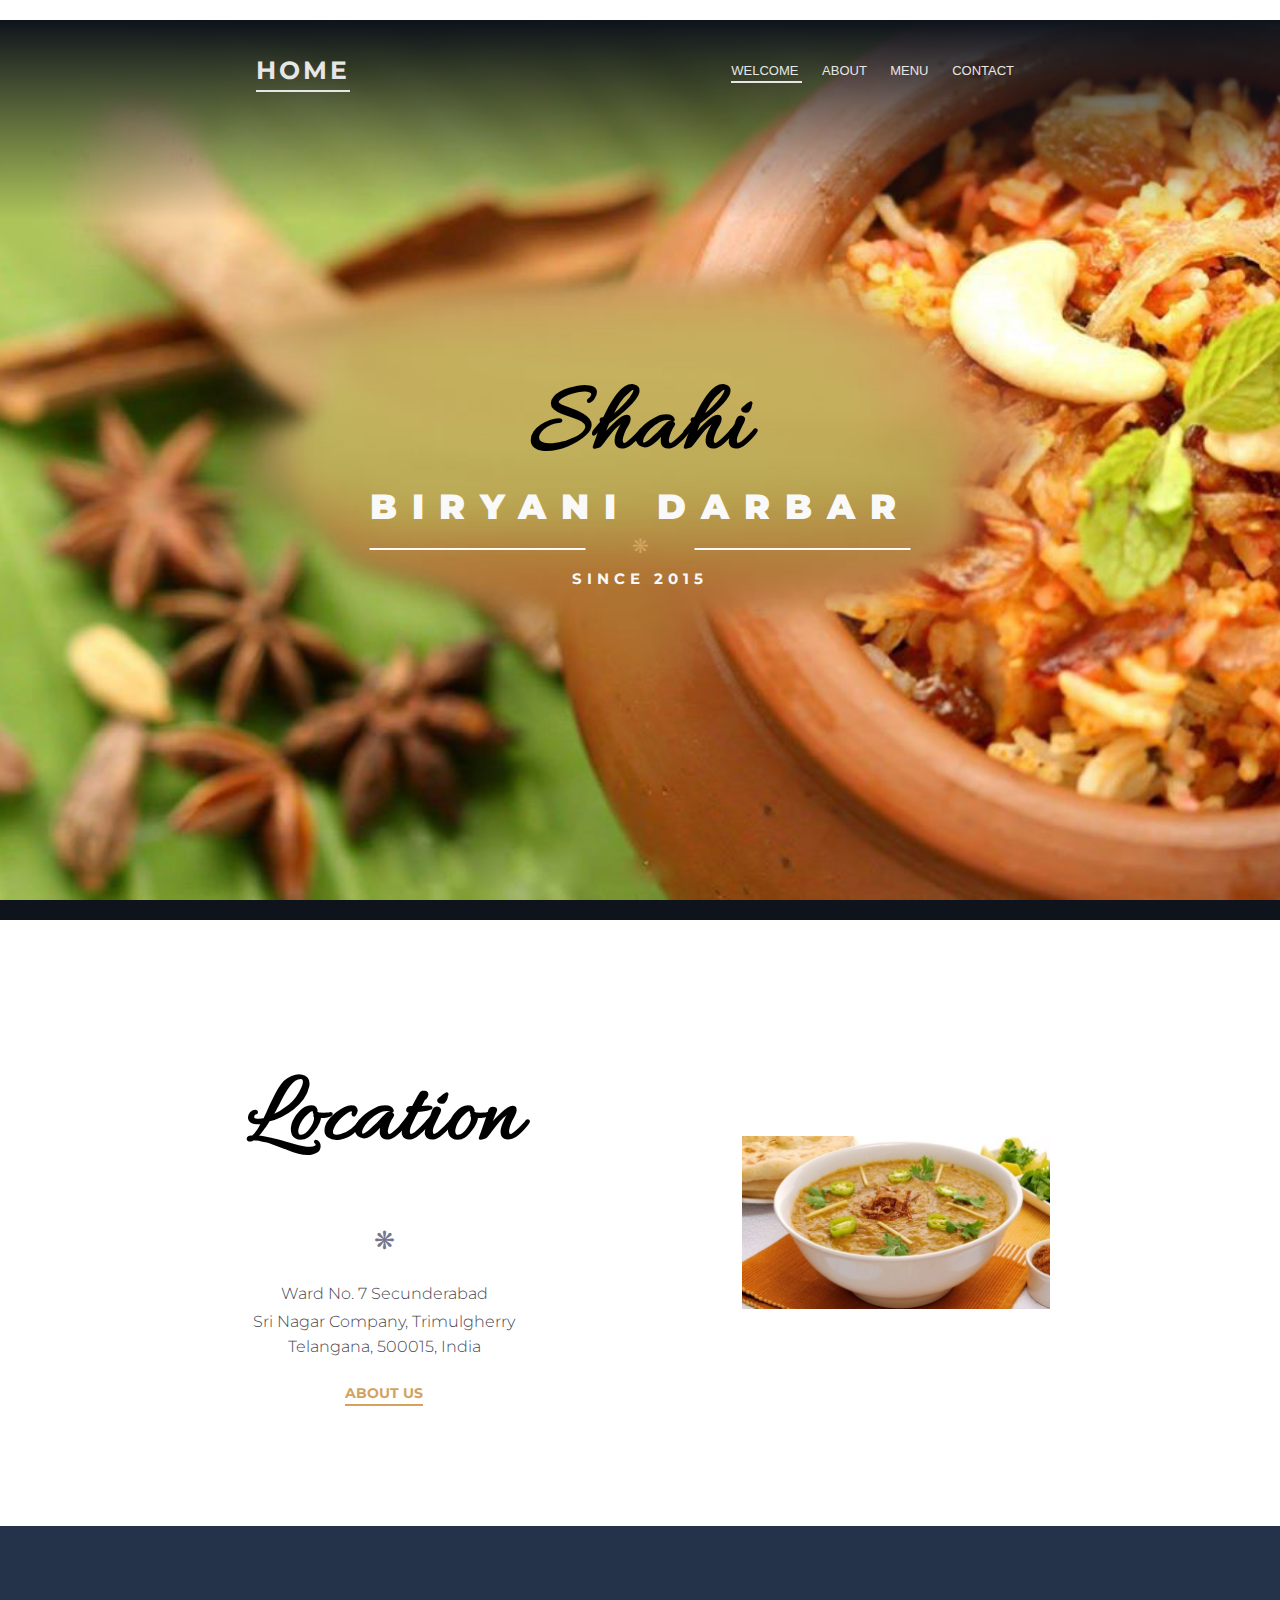
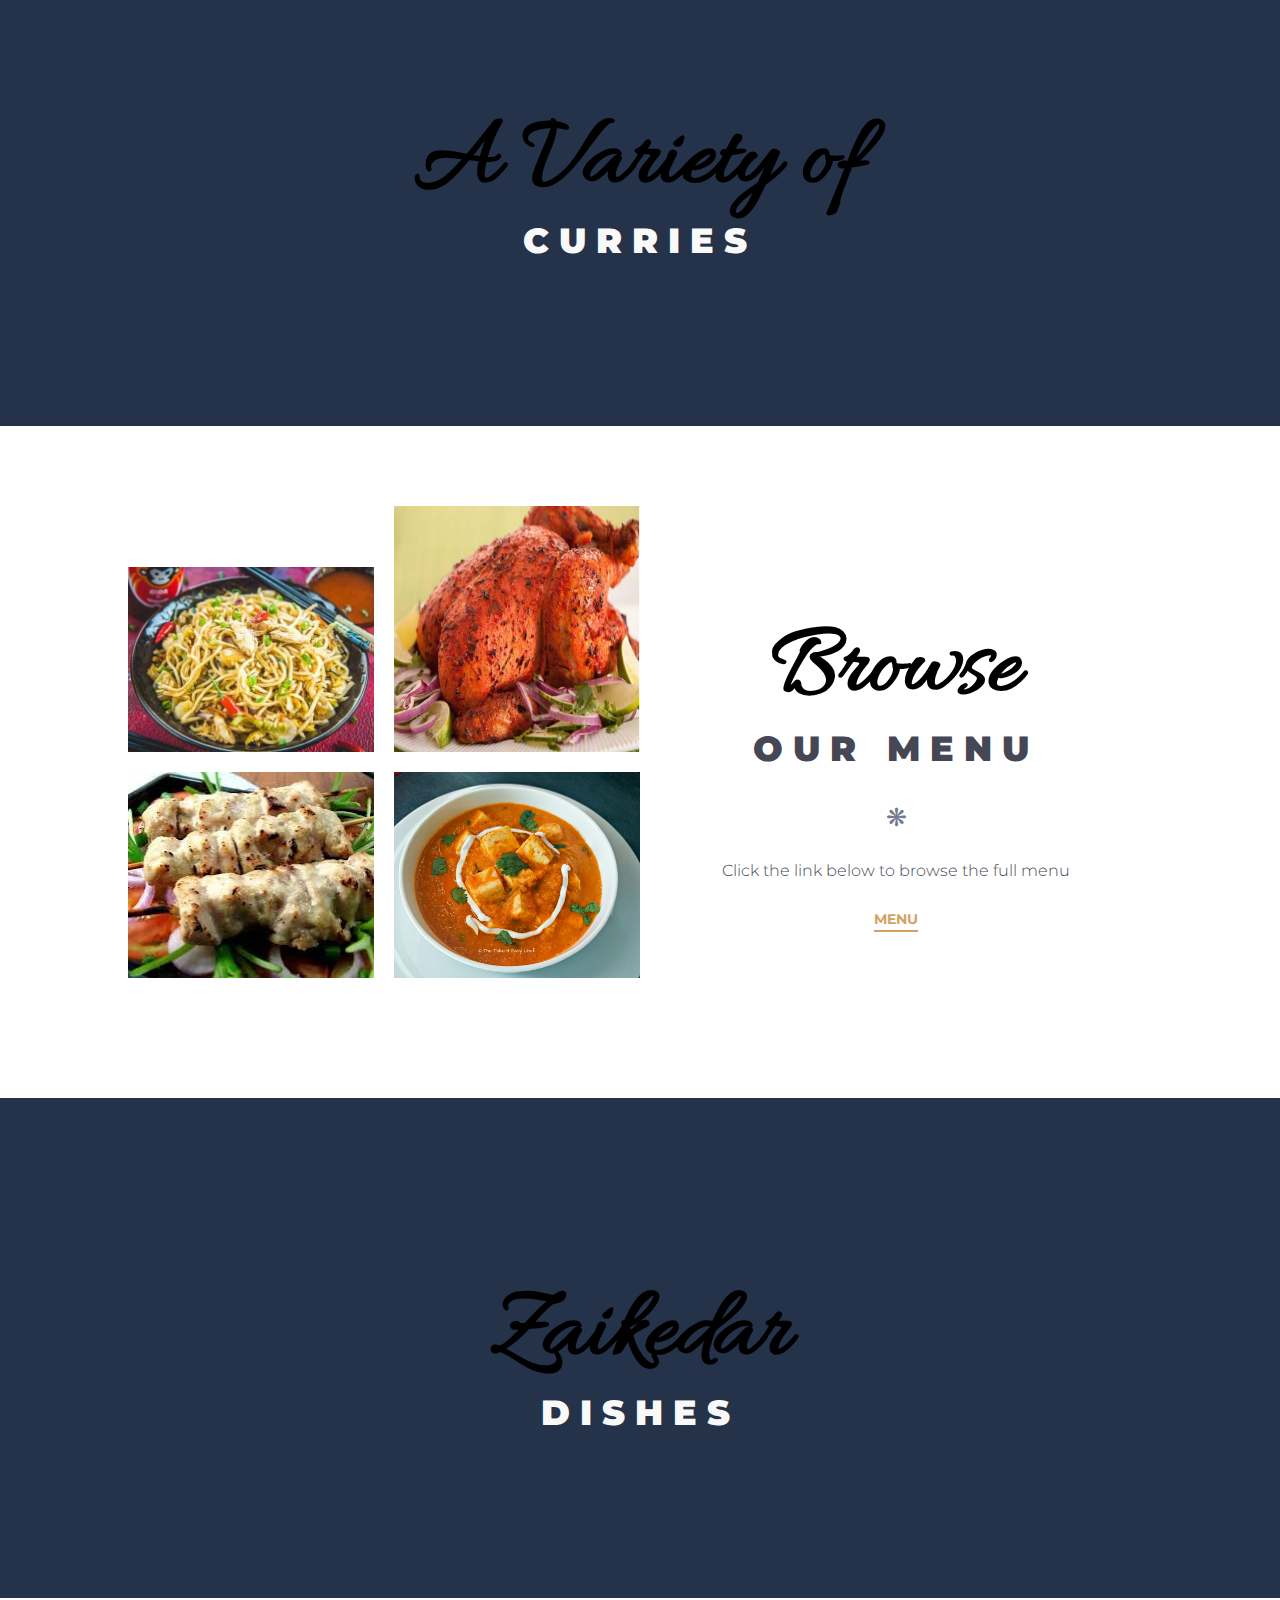
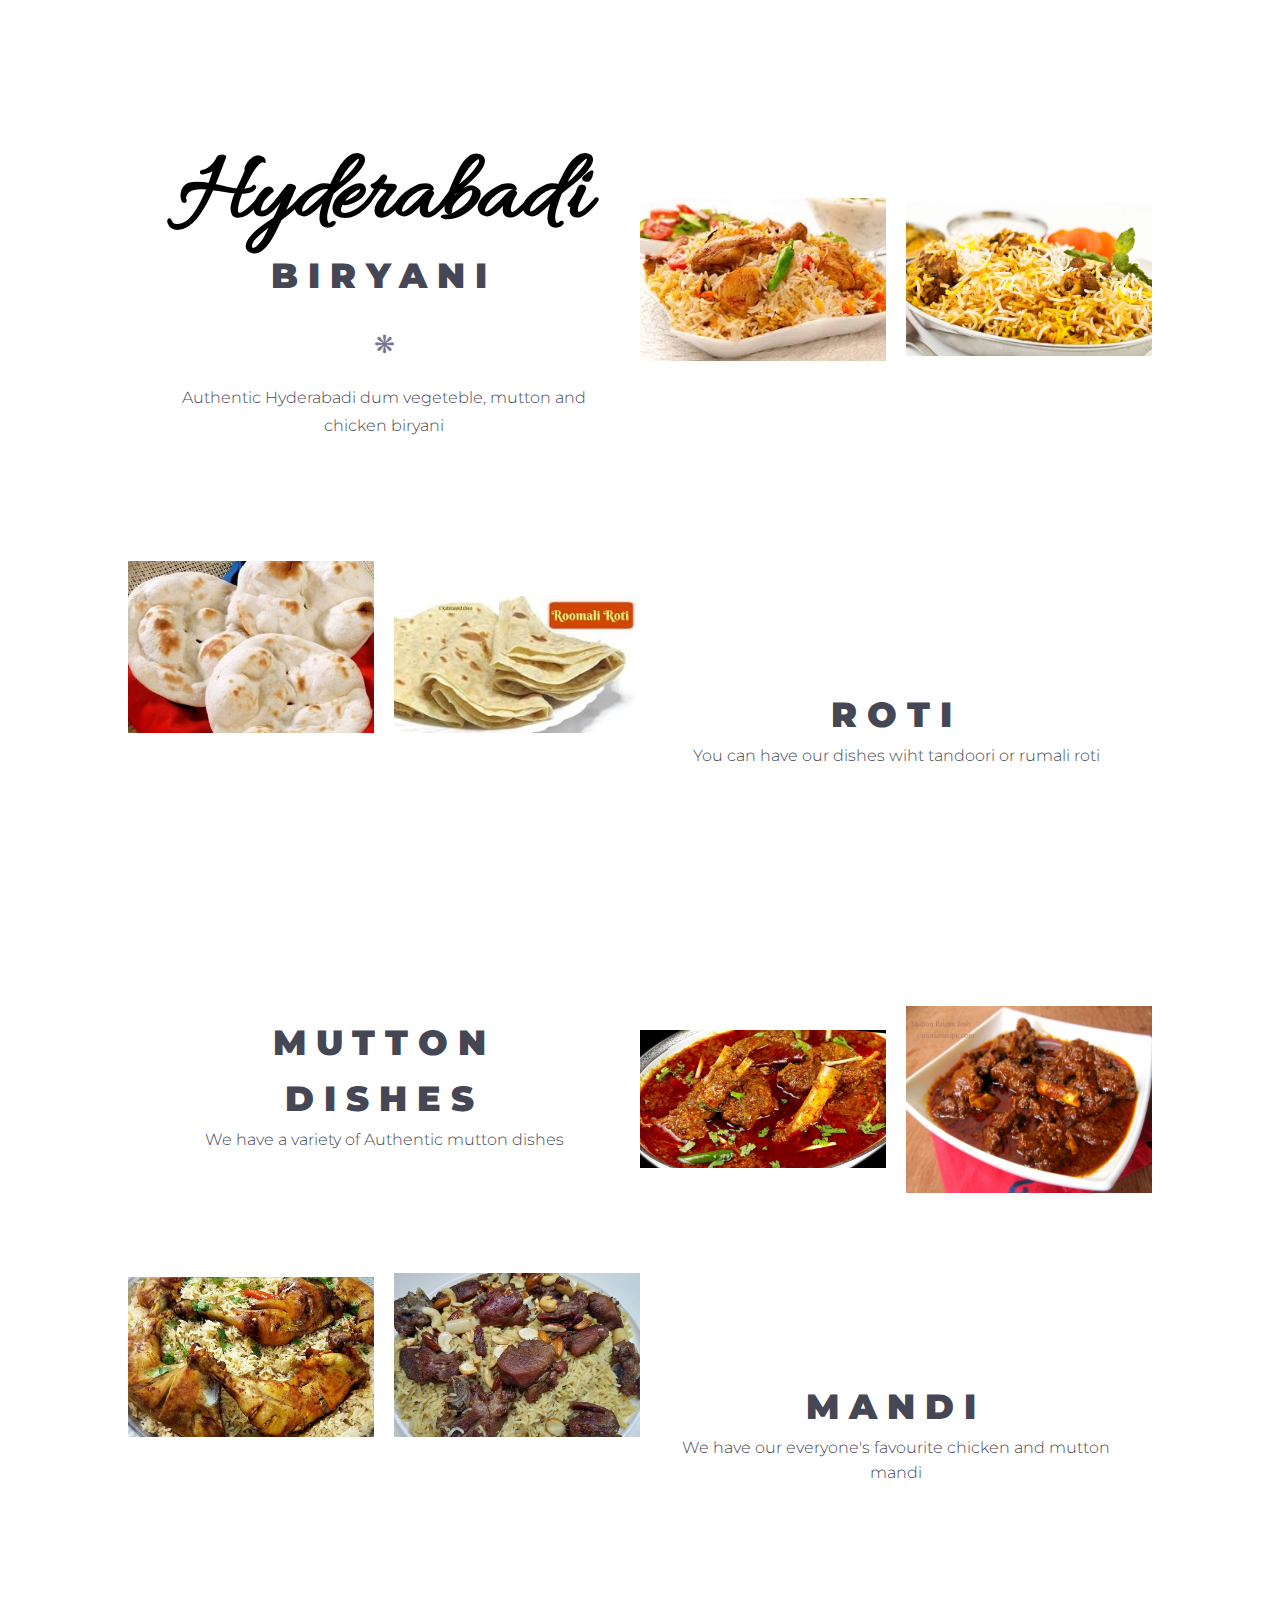
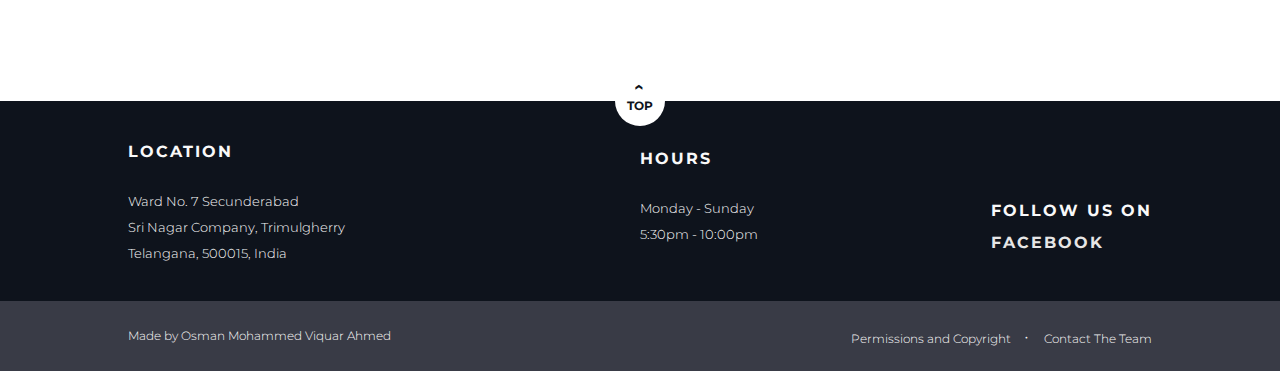
<file: index.html>
<!DOCTYPE html>
<html lang="en">
	<head>
		<meta charset="UTF-8">
		<meta name="viewport" content="width=device-width, initial-scale=1">
		<meta name="author" content="Website coded by Osman">
		<meta name="description" content="Website for a restaurant business">
		<meta name="keywords" content="mock-up, website, template, restaurant, design, web development">
		<title> Shahi Biryani Darbar </title>
		<link href="https://fonts.googleapis.com/css?family=Allura" rel="stylesheet">
		<link href="https://fonts.googleapis.com/css?family=Montserrat:400,700,900" rel="stylesheet">
		<link rel="stylesheet" href="./assets/css/styles.css">
	</head>
	<body>
		<header id="go_to_top">
			<div class="gradient">
				<div class="container">
					<h2 id="logo"><a href="index.html"> HOME </a></h2>
					<img id="open_menu" class="menu_icon show" src="./assets/img/menu.png" >
					<img id="close_menu" class="menu_icon" src="./assets/img/x.png" >
					<nav>
						<a href="#go_to_top" class="menu_link active"> Welcome </a>
						<a href="#about" class="menu_link"> About </a>
						<a href="#menu" class="menu_link"> Menu </a>
						<a href="#info" class="menu_link"> Contact </a>
					</nav>
				</div>
			</div>
			<div class="welcome_container">
				<h1 class="highlight">Shahi</h1>
				<h1 class="brand"> Biryani Darbar </h1>
				<span class="symbol"> &#10059; </span>
				<h2> since 2015 </h2>
			</div>
		</header>	
	<main>
			<section id="about" class="breakpoint">
				<div class="content">
					<h1 class="highlight"> Location </h1>
					<p class="symbol"> &#10059; </p>
					<p> Ward No. 7 Secunderabad </p>
                    <p> Sri Nagar Company, Trimulgherry </p>
                    <p> Telangana, 500015, India </p>
					<h2><a href="#"> About us </a></h2>
				</div>
				<div class="img_container">
					<img src="./assets/img/tomatoes.jpg" title="Haleem" alt="Stuffed tomatoes"> 
				</div>
			</section>
			
			<section class="divider"> 
					<h1 class="highlight"> A Variety of </h1>
					<h1 class="topic"> Curries </h1>
			</section>
			
			<section id="menu" class="breakpoint"> 
				<div class="img_container">
					<img class="align_end" src="./assets/img/menu1.jpg" title="Noodles" alt="Fresh salad image"> 
					<img class="align_end" src="./assets/img/menu2.jpg" title="Tandoori chicken" alt="Fresh fancy salad image">
					<img class="align_start" src="./assets/img/menu3.jpg" title="Reshmi Kabab" alt="Mushroom dish with legumes image">
					<img class="align_start" src="./assets/img/menu4.jpg" title="Paneer Butter Masala" alt="Dessert with lemon image">
				</div>
				<div class="content">
					<h1 class="highlight"> Browse </h1>
					<h1 class="topic"> our menu </h1>
					<p class="symbol"> &#10059; </p>
					<p> Click the link below to browse the full menu</p>
					<h2><a href="page2.html"> Menu </a></h2>
				</div>
			</section>
			
			<section class="divider">
					<h1 class="highlight"> Zaikedar </h1>
					<h1 class="topic"> dishes </h1>			
			</section>
			
			<section id="reservation" class="breakpoint"> 
				<div class="content">
					<h1 class="highlight"> Hyderabadi </h1>
					<h1 class="topic"> Biryani </h1>
					<p class="symbol"> &#10059; </p>
					<p>  Authentic Hyderabadi dum vegeteble, mutton and chicken biryani</p>
				</div>
				<div class="img_container">
					<img src="./assets/img/meat.jpg" title="Chicken Biryani" alt="Sandwiches image"> 
					<img src="./assets/img/sandwiches.jpg" title="Mutton Biryani" alt="Sandwiches image">
				</div>	
                </section>
        <section id="menu" class="breakpoint"> 
				<div class="img_container">
					<img class="align_end" src="./assets/img/tandoori%20roti.jpg" title="Tandoori roti" alt="Fresh salad image"> 
					<img class="align_end" src="./assets/img/rumali%20roti.jpg" title="Rumali Roti" alt="Fresh fancy salad image">

				</div>
				<div class="content">
                <h1 class="topic"> Roti </h1>	
                    <p> You can have our dishes wiht tandoori or rumali roti</p>
                    
				</div>
			</section>
        <section id="reservation" class="breakpoint"> 
				<div class="content">
					<h1 class="highlight">  </h1>
					<h1 class="topic"> Mutton dishes </h1>
					<p> We have a variety of Authentic mutton dishes</p>
				</div>
				<div class="img_container">
					<img src="./assets/img/mutton%20curry.jpg" title="Mutton curry" alt="Sandwiches image"> 
                    <img src="./assets/img/mutton%20roghan%20josh.jpg" title="Mutton Roghan Josh" alt="Sandwiches image">

				</div>	
                </section>
                <section id="menu" class="breakpoint"> 
				<div class="img_container">
					<img class="align_end" src="./assets/img/chicken%20mandi.jpg" title="chicken mandi" alt="Fresh salad image"> 
					<img class="align_end" src="./assets/img/mutton%20mandi.jpg" title="Mutton mandi" alt="Fresh fancy salad image">

				</div>
				<div class="content">
                <h1 class="topic"> Mandi </h1>	
                    <p>We have our everyone's favourite chicken and mutton mandi</p>
                    
				</div>
			</section>
		</main>
		
		<footer>
			<div id="top"> 
				<a href="#go_to_top" class="menu_link">
					<p id="arrow"> &lsaquo; </p>
					<p>  Top </p>
				</a>
			</div>
			<div id="info" class="breakpoint">
				<div id="locations">
					<h2> Location </h2>
					<div  class="address_container">
						<div class="address1">
							<p> Ward No. 7 Secunderabad </p>
                            <p> Sri Nagar Company, Trimulgherry </p>
                            <p> Telangana, 500015, India </p>		
						</div>
					</div>
				</div>
				
				<div id="hours">
					<h2> Hours </h2>
					<div class="open_container">
						<div class="open">
							<p> Monday - Sunday </p>
							<p> 5:30pm - 10:00pm </p>
						</div>	
				    <div class="open">
                    <h2> Follow us on </h2>
							<h2><a href="https://www.facebook.com/Razisfood/"> Facebook </a></h2>
						</div>	
					</div>
				</div>
			</div>
			<div class="copyright_container">
				<div id="copyright">
						<div> 
							<p> Made by Osman Mohammed Viquar Ahmed </p>
						</div>
						<div>
							<p> Permissions and Copyright <span class="dot"> &middot; </span> Contact The Team </p>
						</div>			
				</div>
			</div>	
		</footer>
		
		<script src="./assets/js/scripts.js"> </script>
	</body>
</html>
</file>
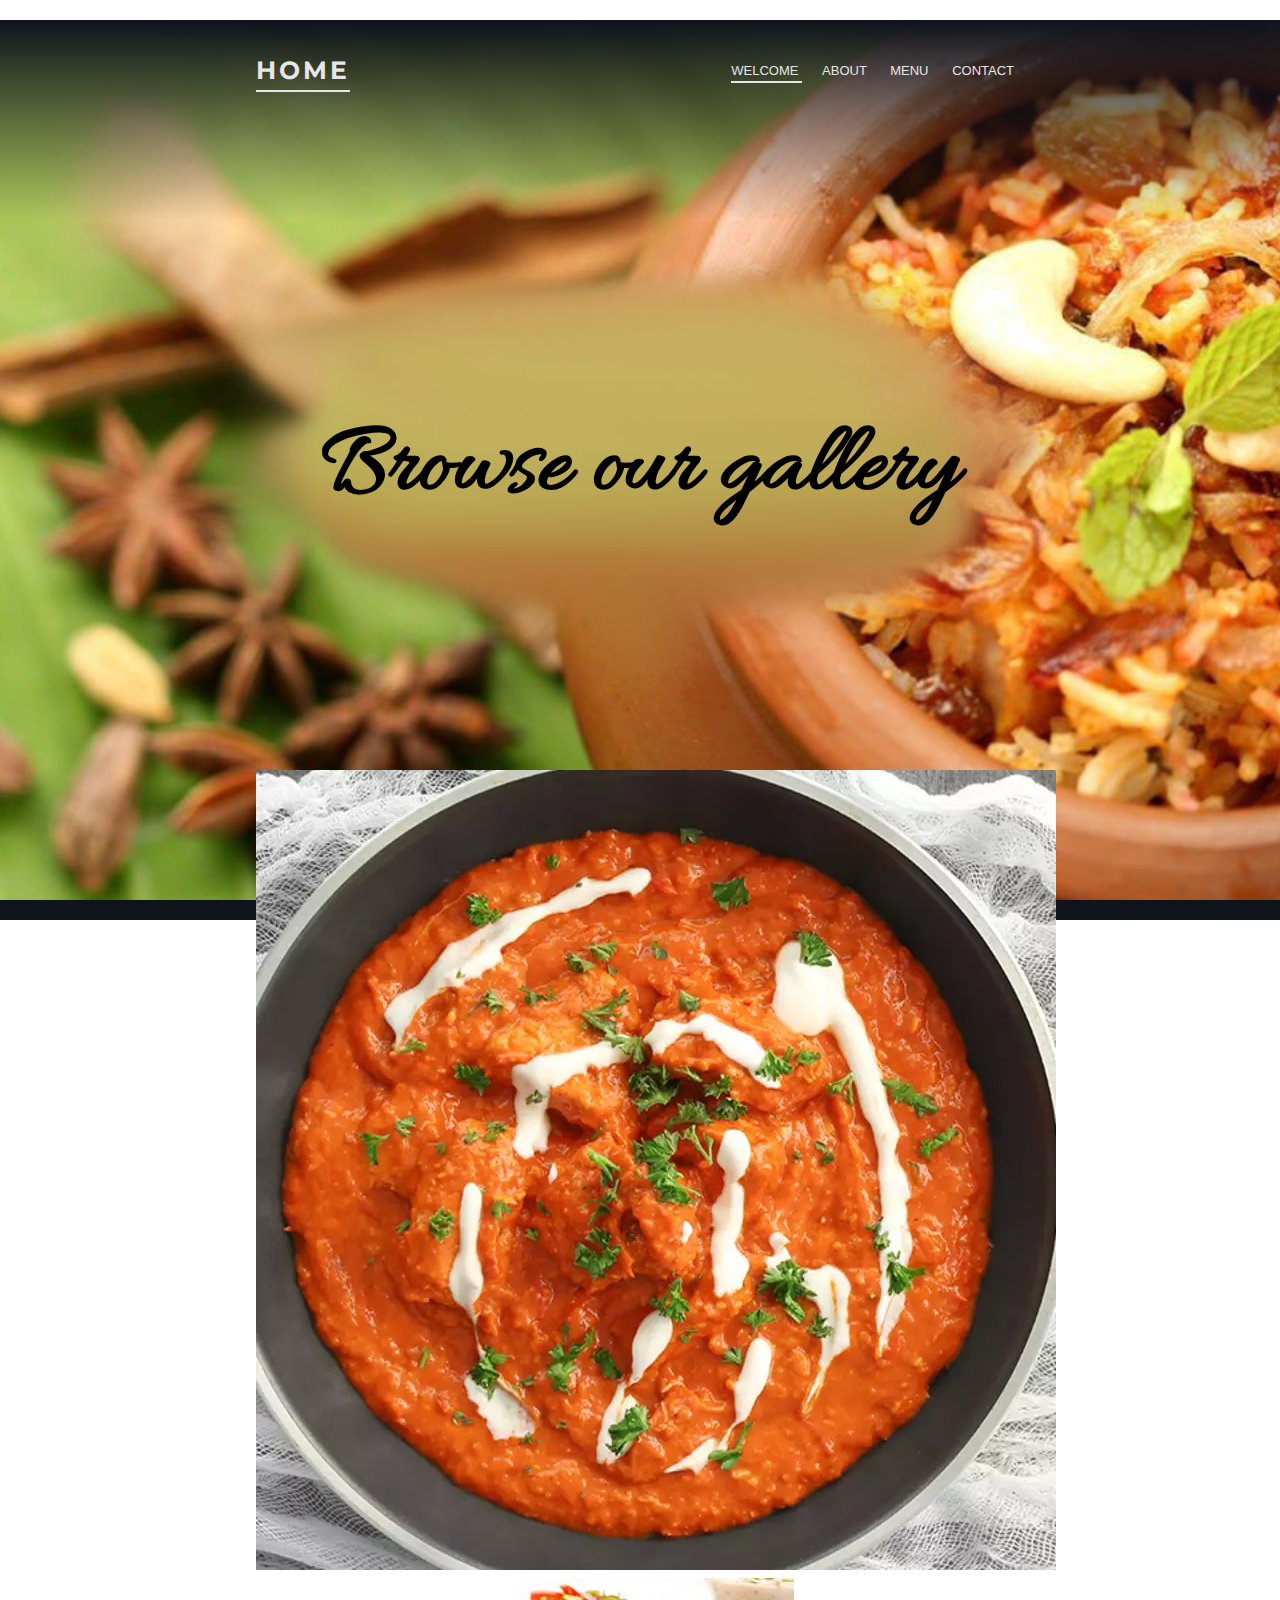
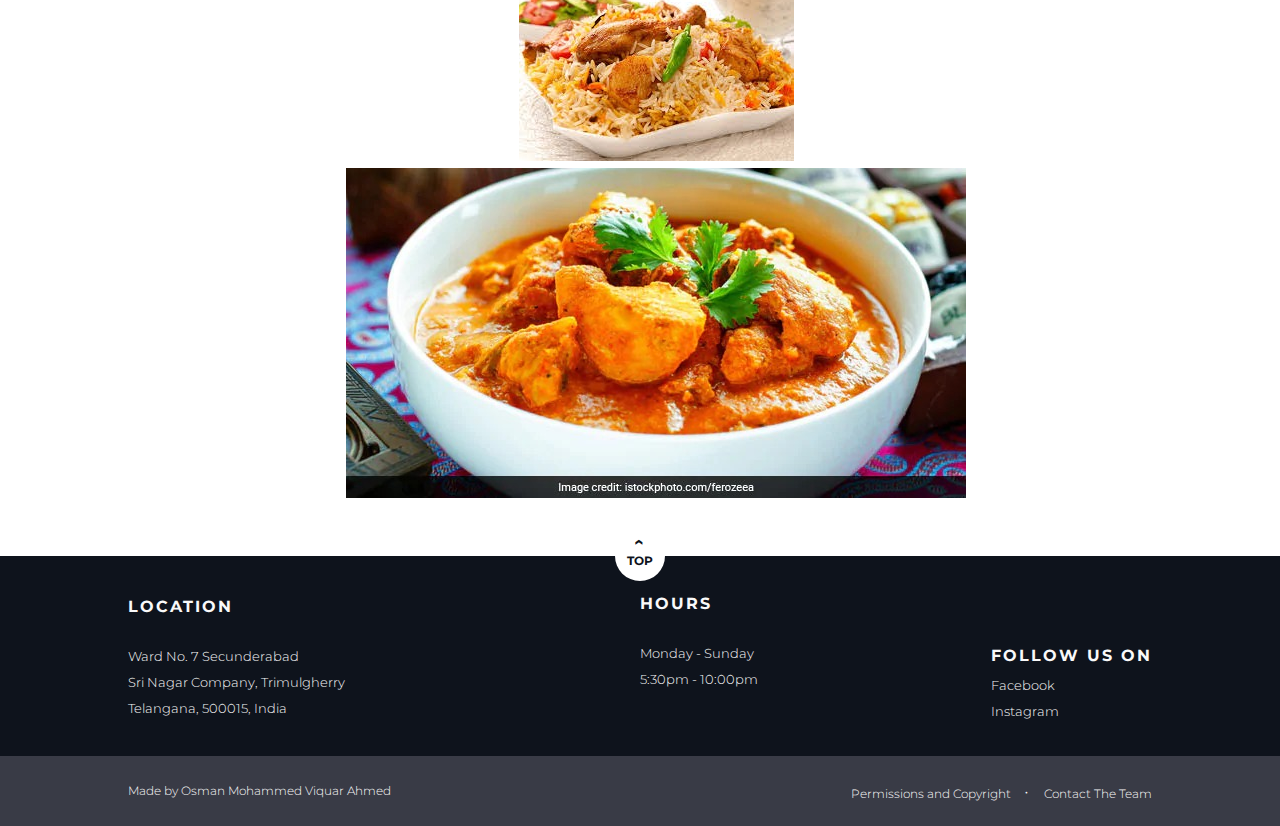
<file: page2.html>
<!DOCTYPE html>
<html lang="en">
	<head>
		<meta charset="UTF-8">
		<meta name="viewport" content="width=device-width, initial-scale=1">
		<meta name="author" content="Website coded by Osman">
		<meta name="description" content="Website for a restaurant business">
		<meta name="keywords" content="mock-up, website, template, restaurant, design, web development">
		<title> Shahi Biryani Darbar </title>
		<link href="https://fonts.googleapis.com/css?family=Allura" rel="stylesheet">
		<link href="https://fonts.googleapis.com/css?family=Montserrat:400,700,900" rel="stylesheet">
		<link rel="stylesheet" href="./assets/css/styles.css">
	</head>
	<body>
		<header id="go_to_top">
			<div class="gradient">
				<div class="container">
					<h2 id="logo"><a href="index.html"> HOME </a></h2>
					<img id="open_menu" class="menu_icon show" src="./assets/img/menu.png" >
					<img id="close_menu" class="menu_icon" src="./assets/img/x.png" >
					<nav>
						<a href="#go_to_top" class="menu_link active"> Welcome </a>
						<a href="#about" class="menu_link"> About </a>
						<a href="#menu" class="menu_link"> Menu </a>
						<a href="#info" class="menu_link"> Contact </a>
					</nav>
				</div>
			</div>
				
        <main>
        <section class="divider">
<h1 class="highlight"> Browse our gallery </h1>			
			</section>
        <div class="container">
            <div class="gallery">
                <figure class="gallery__item gallery__item--1">
                        <img src="./assets/img/butter chicken.jpg" title="Stuffed tomatoes" alt="Stuffed tomatoes"> 
                </figure>
                <figure class="gallery__item gallery__item--2">
                    <img src="./assets/img/chicken biryani.jpg" title="Stuffed tomatoes" alt="Stuffed tomatoes"> 
                </figure>
                <figure class="gallery__item gallery__item--3">
            <img src="./assets/img/chicken curry.jpg" title="Stuffed tomatoes" alt="Stuffed tomatoes"> 
                </figure>
            </div>
        </div>	
            </main>
		<footer>
			<div id="top"> 
				<a href="#go_to_top" class="menu_link">
					<p id="arrow"> &lsaquo; </p>
					<p>  Top </p>
				</a>
			</div>
			<div id="info" class="breakpoint">
				<div id="locations">
					<h2> Location </h2>
					<div  class="address_container">
						<div class="address1">
							<p> Ward No. 7 Secunderabad </p>
                            <p> Sri Nagar Company, Trimulgherry </p>
                            <p> Telangana, 500015, India </p>		
						</div>
					</div>
				</div>
				
				<div id="hours">
					<h2> Hours </h2>
					<div class="open_container">
						<div class="open">
							<p> Monday - Sunday </p>
							<p> 5:30pm - 10:00pm </p>
						</div>	
				    <div class="open">
                    <h2> Follow us on </h2>
							<p> Facebook </p>
                            <p> Instagram </p>
						</div>	
					</div>
				</div>
			</div>
			<div class="copyright_container">
				<div id="copyright">
						<div> 
							<p> Made by Osman Mohammed Viquar Ahmed </p>
						</div>
						<div>
							<p> Permissions and Copyright <span class="dot"> &middot; </span> Contact The Team </p>
						</div>			
				</div>
			</div>	
		</footer>
		
		<script src="./assets/js/scripts.js"> </script>
	</body>
</html>
</file>
<file: assets/css/styles.css>
body, h1, h2, p {
	margin: 0;
	padding: 0;
	font-family: 'Montserrat', sans-serif, Calibri;
	font-size: 16px;
}

header {
	height: 100vh;
	position: relative;
	background: #0e131c url("../img/main_bg.jpg") no-repeat center center fixed;
	background-size: cover;
}

a {
	text-decoration: none;
	color: #e6e6e6;
}

main {
	color: #454754;
	text-align: center;
}

footer {
	background-color: #0e131c;
	color: #f9f9f9;
	line-height: 2;
	position: relative;
}

.container, #about, #menu, #reservation, #info, #copyright {
	width: 80%;
	margin: 0 auto;
}

/* Header */

nav {
	font-size: 13px;
}

nav a {
	margin: 0 10px;
	padding-bottom: 3px;
}

nav a:nth-of-type(5) {
	margin-right: 0;
}

nav a.active {
	border-bottom: 2px solid #e6e6e6;
}

.container {
	text-transform: uppercase;
	display: flex;
	justify-content: space-between;
	align-items: center;
	padding: 30px 0;
	transition: all .7s ease-in-out;
	/* border: 1px solid yellow; */
	box-sizing: border-box;
}

.container.fixed_menu {
	background-color: #0e131c;
	border-bottom: 1px solid #d3a261;
	width: 100%;
	position: fixed;
	top: 0%;
	padding: 10px 40px;
	transition: all .7s ease-in-out;
	z-index: 5;
}

/* Hamburger Menu (continued in the media queries section) */

.menu_icon {
	display: none;
	cursor: pointer;
}

.gradient {
	width: 100%;
	height: 200px;
	background: linear-gradient(to bottom, #0e131c, transparent);
}

#logo {
	border-bottom: 2px solid #e6e6e6;
	letter-spacing: 3px;
	font-size: 25px;
}

#logo a {
	color: #e6e6e6;
}

.welcome_container {
	text-align: center;
	position: absolute;
	top: 50%;
	left: 50%;
	transform: translate(-50%, -50%);
	text-transform: uppercase;
	color: #f9f9f9;

}

.highlight {
	color: black;
	font-family: 'Allura', cursive, Calibri, sans-serif;
	text-transform: none;
	font-size: 100px;
}

.brand, .topic {
	letter-spacing: 15px;
	margin-top: -30px;
	font-weight: 900;
	font-size: 35px;
}

header .symbol {
	color: #d3a261;
	font-size: 20px;
	display: block;
	position: relative;
	margin-top: -5px;
	margin-bottom: 5px;
}

*,
*::after,
*::before {
  margin: 0;
  padding: 0;
  box-sizing: inherit; 
}

html {
  box-sizing: border-box;
  font-size: 62.5%; 
}

body {
  font-family: "Nunito", sans-serif;
  color: #333;
  font-weight: 300;
  line-height: 1.6; 
}

.container {
  width: 60%;
  margin: 2rem auto; 
}



header .symbol:before, header .symbol:after {
	content: "";
	position: absolute;
	display: inline-block;
	top: 60%;
	transform: translateY(-50%);
	height: 2px;
	width: 40%;
	background-color: #f9f9f9;
}

header .symbol:before {
	margin-right: 10px;
	left: 0;
}

header .symbol:after {
	margin-left: 10px;
	right: 0;
}


header h2 {
	font-size: 15px;
	letter-spacing: 5px;
}

/* Main */

section#about, section#menu, section#reservation {
	display: flex;
	justify-content: space-between;
	margin-top: 80px;
	margin-bottom: 80px;
}

.content {
	box-sizing: border-box;
	padding: 40px;
	width: 50%;
	display: flex;
	flex-flow: column wrap;
	justify-content: center;
}

.topic {
	letter-spacing: 10px;
	text-transform: uppercase;
}

.content a{
	color: #d3a261;
	text-transform: uppercase;
	font-size: 14px;
	padding-bottom: 2px;
	border-bottom: 2px solid #d3a261;
}

.content h2 {
	margin-top: 20px;
}

.content p:nth-of-type(2) {
	line-height: 1.8;
}

.symbol {
	color: #74788e;
	font-size: 25px;
	margin-top: 20px;
	margin-bottom: 20px;
}

.img_container {
	width: 50%;
	display: flex;
	justify-content: center;
	align-items: center;
}

section img {
	width: 60%;
	min-width: 300px;
}

#menu .img_container {
	display: grid;
	grid-template-columns: 1fr 1fr;
	grid-template-rows: 1fr 1fr;
	grid-gap: 20px 20px;
}

#menu img {
	width: 100%;
	min-width: 50px;
}

.align_end {
	align-self: end;
}

.align_start {
	align-self: start;
}

#reservation .img_container {
	display: grid;
	grid-template-columns: 1fr 1fr;
	grid-template-rows: 1fr;
	grid-gap: 20px 20px;
}

#reservation img {
	width: 100%;
	min-width: 50px;
	max-width: 320px;
}

/* Dividers */

.divider {
	height: 500px;
	display: flex;
	flex-flow: column wrap;
	justify-content: center;
}

.divider .topic {
	color: #f9f9f9;
}

main section:nth-of-type(2) {
	background: #24324a url(../img/bread.jpg) no-repeat center center fixed;
	background-size: cover;
}

main section:nth-of-type(4) {
	background: #24324a url(../img/cookies.jpg) no-repeat center center fixed;
	background-size: cover;
}

/* Footer */

.copyright_container {
	width: 100%;
	background-color: #393b46;
}

#info {
	display: flex;
	justify-content: space-between;
	min-height: 200px;
}

#info h2 {
	text-transform: uppercase;
	letter-spacing: 2px;
	font-size: 16px;
}

#info p {
	font-size: 13px;
}

#info > div {
	display: flex;
	flex-flow: column wrap;
	justify-content: center;
}

#locations {
	width: 35%;
}

#hours {
	width: 50%;
}

.address_container, .open_container {
	margin-top: 20px;
	display: flex;
	flex-flow: row wrap;
	justify-content: space-between;
}

#copyright p {
	font-size: 12px;
}

#copyright {
	min-height: 70px;
	display: flex;
	justify-content: space-between;
	align-items: center;
}

.dot {
	padding: 0 10px;
	font-size: 20px;
}

#top {
	width: 50px;
	height: 50px;
	border-radius: 50%;
	position: absolute;
	left: 50%;
	top: -25px;
	transform: translateX(-50%);
	background-color: #fff;
	color: #0e131c;
	line-height: normal;
	text-align: center;
	font-weight: bold;
	text-transform: uppercase;
	cursor: pointer;
}

#top p {
	font-size: 12px;
}

#top a {
	color: #0e131c;
}

p#arrow {
	transform: rotate(90deg);
	font-size: 18px;
}

.address1 {
	padding-right: 30px;
}

/* Media queries */

@media all and (max-width: 575px) {
	.divider {
		height: 400px;
	}
	
	#copyright p {
		font-size: 10px;
	}
	
	#info {
		flex-flow: column nowrap;
	}
	
	#locations, div#hours {
		width: 100%;
		padding: 0;
		text-align: center;
	}
	
	div#locations, .address_container {
		flex-flow: column nowrap;
	}
	
	div#hours {
		margin-top: 30px;
	}
	
	div#locations {
		margin-top: 20px;
	}
	
	.address1 {
		padding-right: 0;
	}
}

@media all and (max-width: 700px) {
	
	nav {
		display: none;
	}
	
	#open_menu.show, #close_menu.show {
		display: block;
		z-index: 5;
	}
	
	#logo {
		z-index: 5;
	}
	
	.container.show_menu {
		width: 100%;
		height: 100vh;
		/* we need these for when the page is in the welcome section, where the fixed_menu class is no longer active */
		padding: 10px 40px;
		position: fixed;
		top: 0;
		z-index: 5;
		/* resetting the following ones */
		transition: none;
		border-bottom: none;
		background-color: rgba(0, 0, 0, .9);
		align-items: flex-start;
	}
	
	nav.show_menu { 
		position: absolute;
		height: 100vh;
		width: 100vw;
		display: flex;
		flex-flow: column nowrap;
		justify-content: center;
		align-items: center;
		/* because the parent container has some padding, we need to get it out */
		margin: -10px 0 0 -40px;		
	}
	
	nav.show_menu a {
		margin-bottom: 10px;
	}
	
	nav.show_menu a:nth-of-type(5) {
		margin-right: 10px;
	}

}

@media all and (max-width: 767px) {
	
	section#about, section#menu, section#reservation {
		margin-top: 20px;
		margin-bottom: 20px;
		display: flex;
		flex-direction: column;
	}
	
	.content, .img_container {
		width: 100%;	
	}
	
	section#about {
		margin-bottom: 40px;
	}
	
	section#menu {
		margin-top: 40px;
	}
	
	section#reservation {
		margin-bottom: 60px;
	}
	
	.open_container div:nth-of-type(2) {
		margin-top: 20px;
	}
	
	#locations {
		align-self: flex-start;
	}
	
	.open_container {
		flex-flow: column nowrap;
	}
	
	#info {
		justify-content: center;
	}
	
	#hours {
		width: 28%;
		padding-left: 20%;
	}
}

@media all and (max-width: 990px) {
	#copyright p {
		font-size: 12px;
	}
	
	#copyright {
		flex-flow: column nowrap;
		padding: 25px 0;
	}
	
	#copyright div {
		width: 80%;
		text-align: center;
	}
}

@media all and (min-width: 768px) and (max-width: 990px) {
	section#about, section#menu, section#reservation {
		margin-top: 40px;
		margin-bottom: 40px;
	}
}

@media all and (max-width: 1097px) {
	.open_container div:nth-of-type(3) {
		width: 100%;
	}
	
	.address2, .open_container div:nth-of-type(3) {
		margin-top: 20px;
	}
	
	#info {
		padding: 40px 0;
	}
}
</file>
